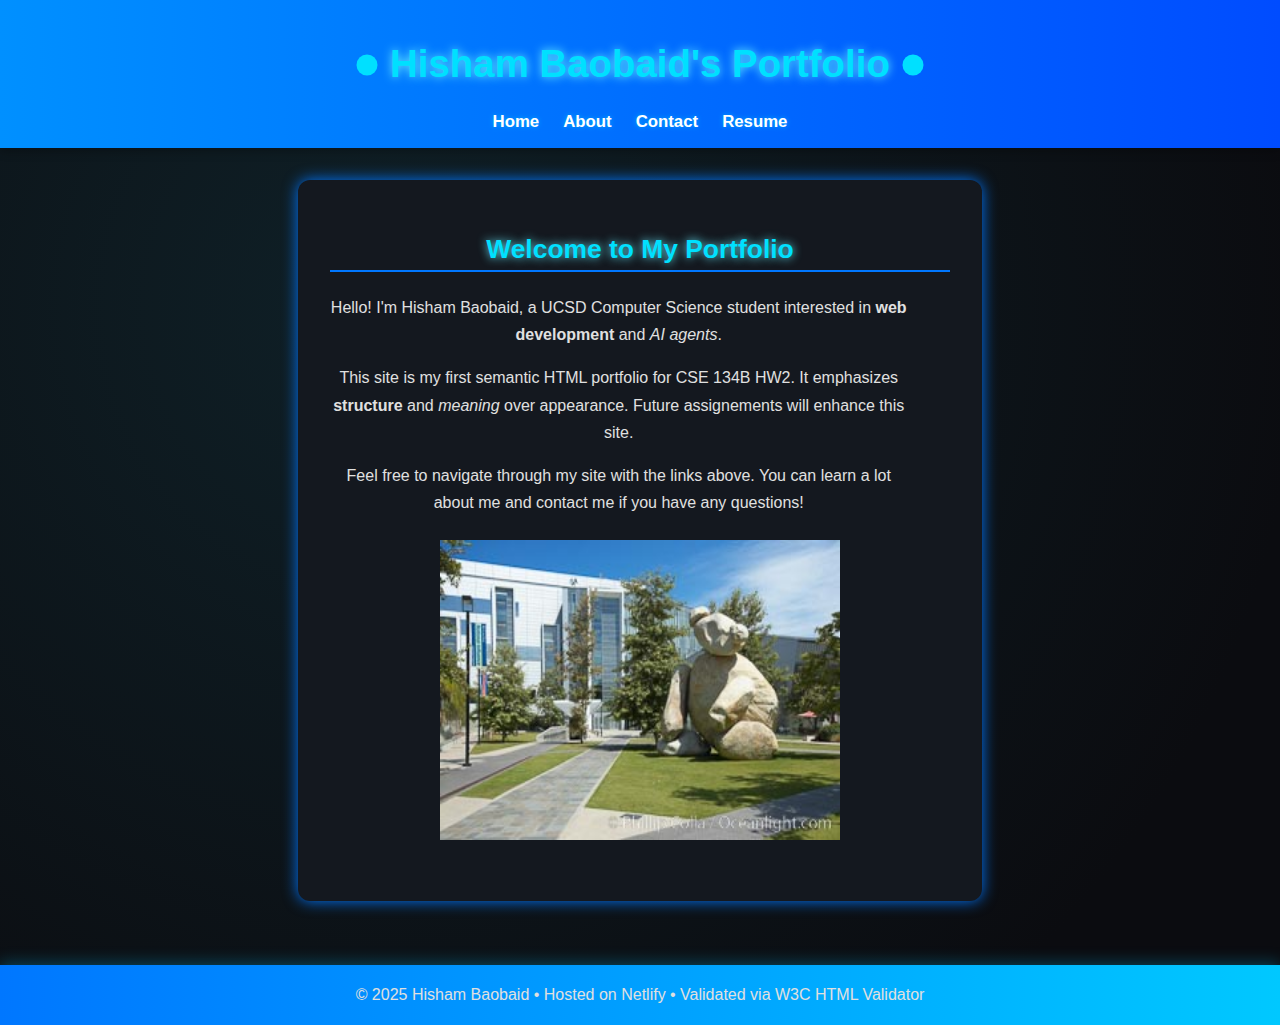
<file: src/index.html>
<!DOCTYPE html>
<html lang="en">
<head>
    <meta charset="UTF-8">
    <meta name="viewport" content="width=device-width, initial-scale=1.0">
    <title>Hisham Baobaid's Portfolio</title>
    <link rel="icon" type="image/png" href="/images/cse_icon.png">

    <script>
        class MyHelloWorld extends HTMLElement {
            constructor() {
                super();
                console.log("Hello world! (from <my-hello-world>)");
            }
        }

        customElements.define("my-hello-world", MyHelloWorld);
    </script>
    <link rel="stylesheet" href="../css/style.css">
    <style>
        header, nav, main, section, article, footer {
            /* border: 1px solid #ccc; */
            text-align: center;
        }
        /* my-custom-title {
            display: block;
            text-align: center;
            padding: 20px;
            border: 2px solid #ccc;
            border-radius: 8px;
            background-color: rgb(127, 197, 255);
            fill: aliceblue;
            max-width: 100%;
        } */
    </style>

</head>
<body>
    <header>
        <my-custom-title>
            <h1>
                <svg viewBox="0 0 32 32" width="24" height="24" aria-hidden="true" role="img">
                    <circle cx="16" cy="16" r="14"></circle>
                </svg>
                    Hisham Baobaid's Portfolio
                <svg viewBox="0 0 32 32" width="24" height="24" aria-hidden="true" role="img">
                    <circle cx="16" cy="16" r="14"></circle>
                </svg>
            </h1>
        </my-custom-title>

        <nav aria-label="Primary">
            <ul>
                <li><a href="index.html" aria-current="page">Home</a></li>
                <li><a href="about.html">About</a></li>
                <li><a href="contact.html">Contact</a></li>
                <li><a href="resume.html">Resume</a></li>
            </ul>
        </nav>
    </header>

    <main>
        <article>
            <h2>Welcome to My Portfolio</h2>
            <p>
                Hello! I'm Hisham Baobaid, a UCSD Computer Science student interested in <b>web development</b> and <i>AI agents</i>.
            </p>
            <p>
                This site is my first semantic HTML portfolio for CSE 134B HW2. It emphasizes
                <strong>structure</strong> and <em>meaning</em> over appearance. Future assignements will enhance this site.
            </p>
            <p>
                Feel free to navigate through my site with the links above. You can learn a lot about me and contact me if you have any questions!
            </p>
            <picture>
                <source srcset="/images/ucsd_bear.jpg" media="(min-width: 800px)" type="image/jpeg">
                <img src="/images/ucsd_bear.jpg" alt="The UC San Diego bear statue on campus" width="400" height="300">
            </picture>
        </article>

        <my-hello-world></my-hello-world>

    </main>
    <noscript>
        <p><strong>Note:</strong> This site works best with JavaScript enabled. Some features may not display correctly.</p>
    </noscript>
    <footer>
    <p>© 2025 Hisham Baobaid • Hosted on Netlify • Validated via W3C HTML Validator</p>
  </footer>
</body>
</html>
</file>
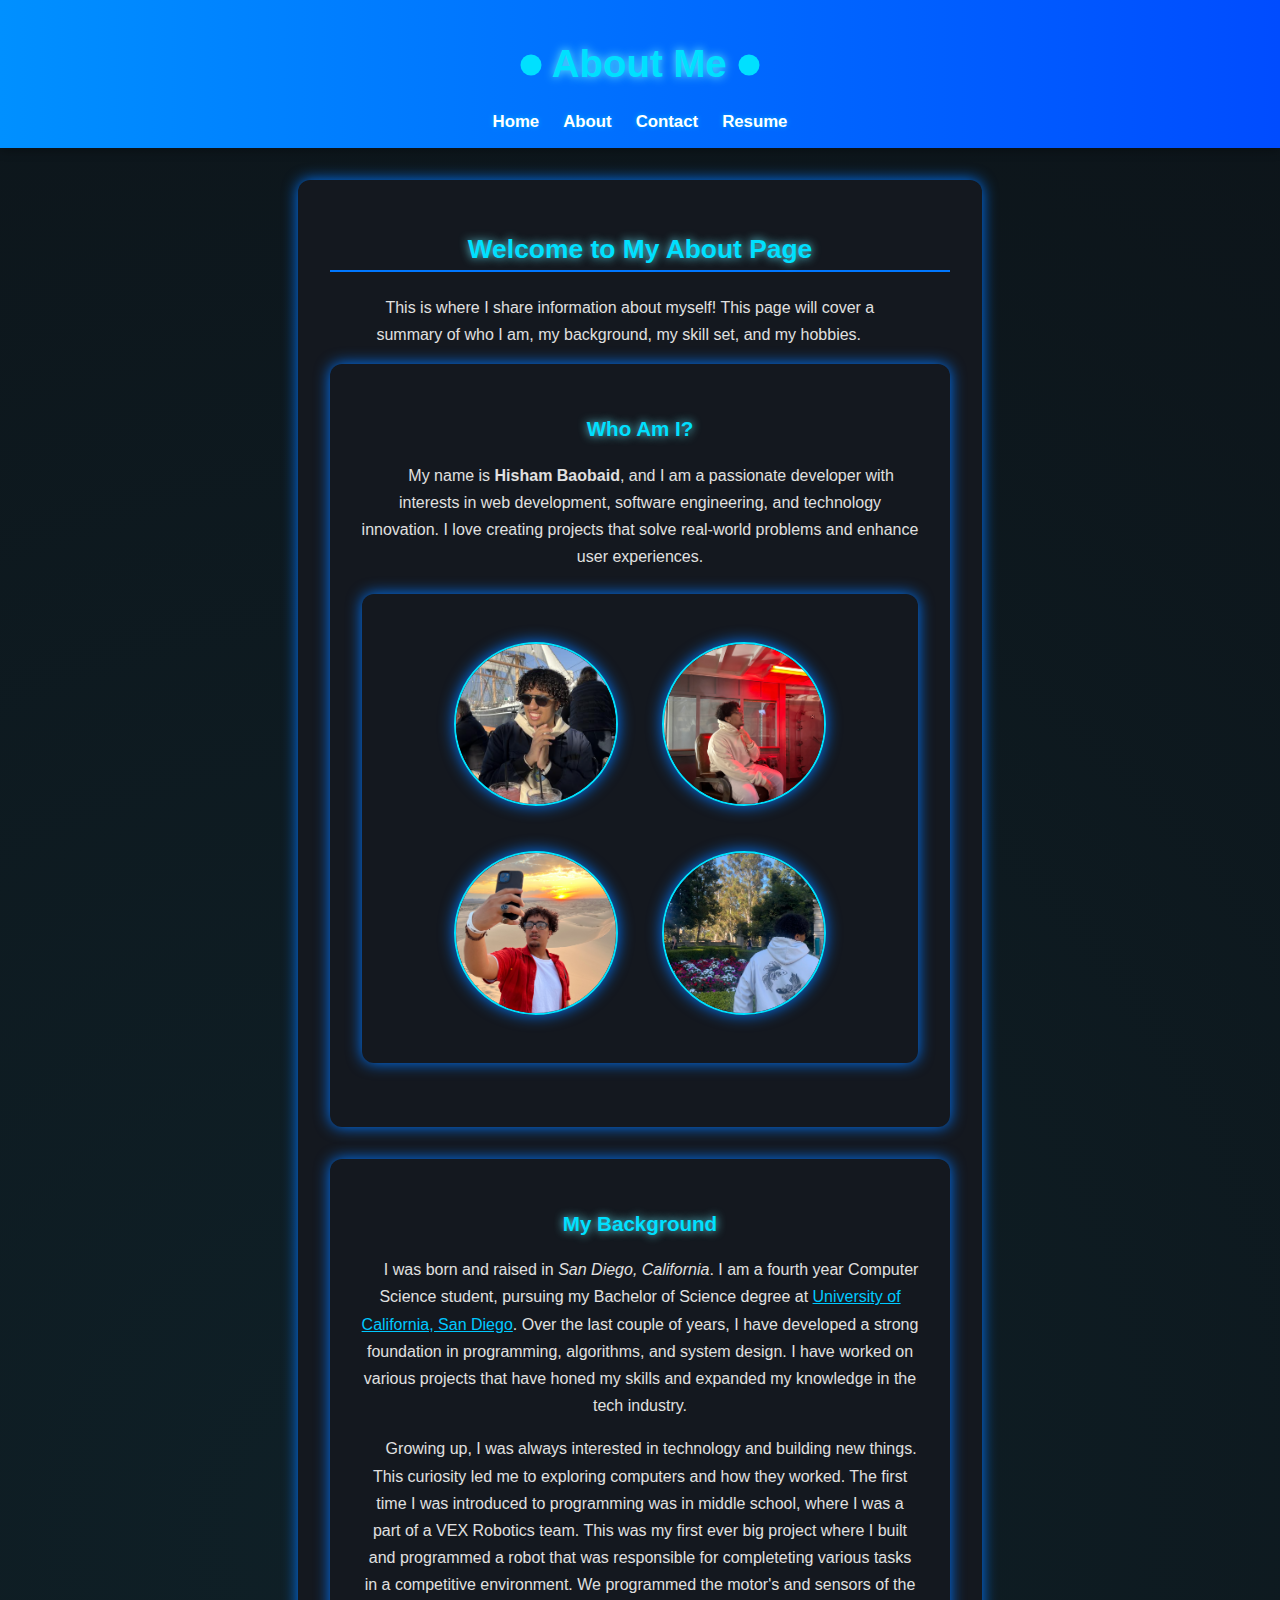
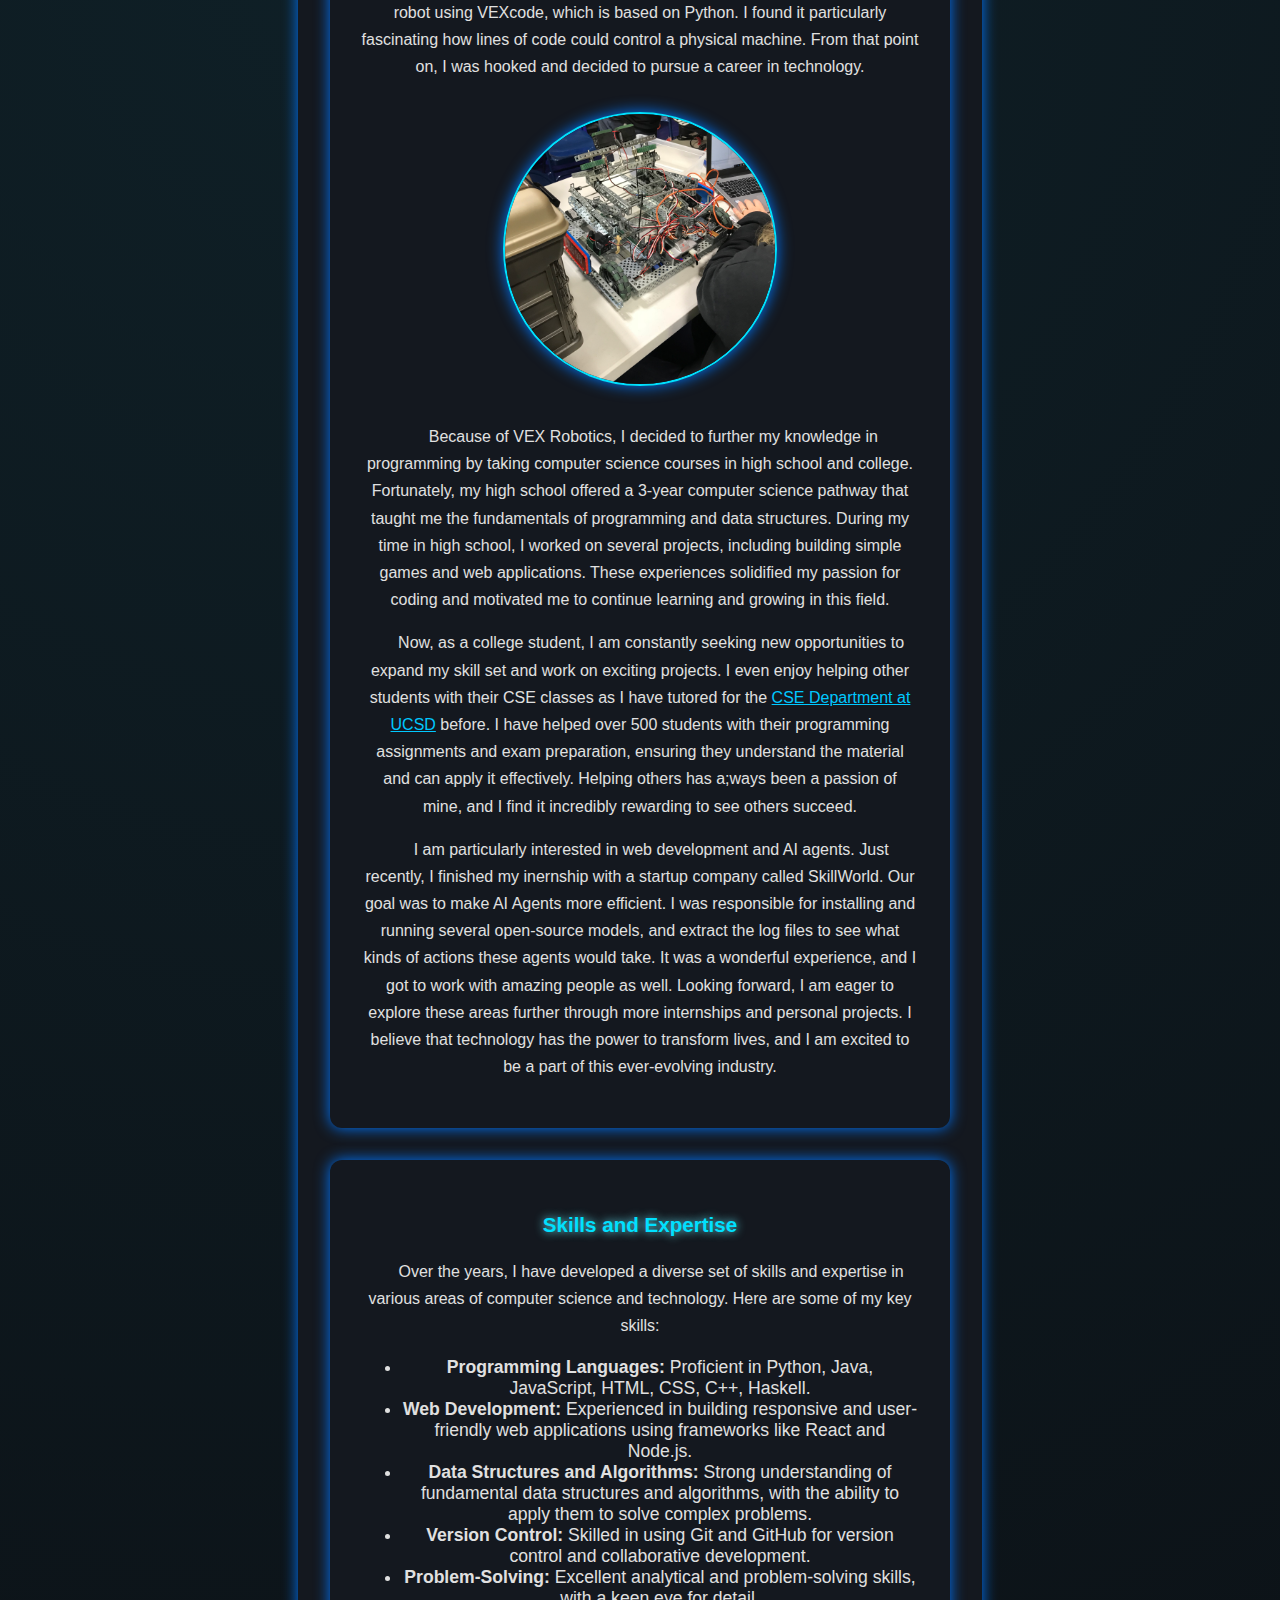
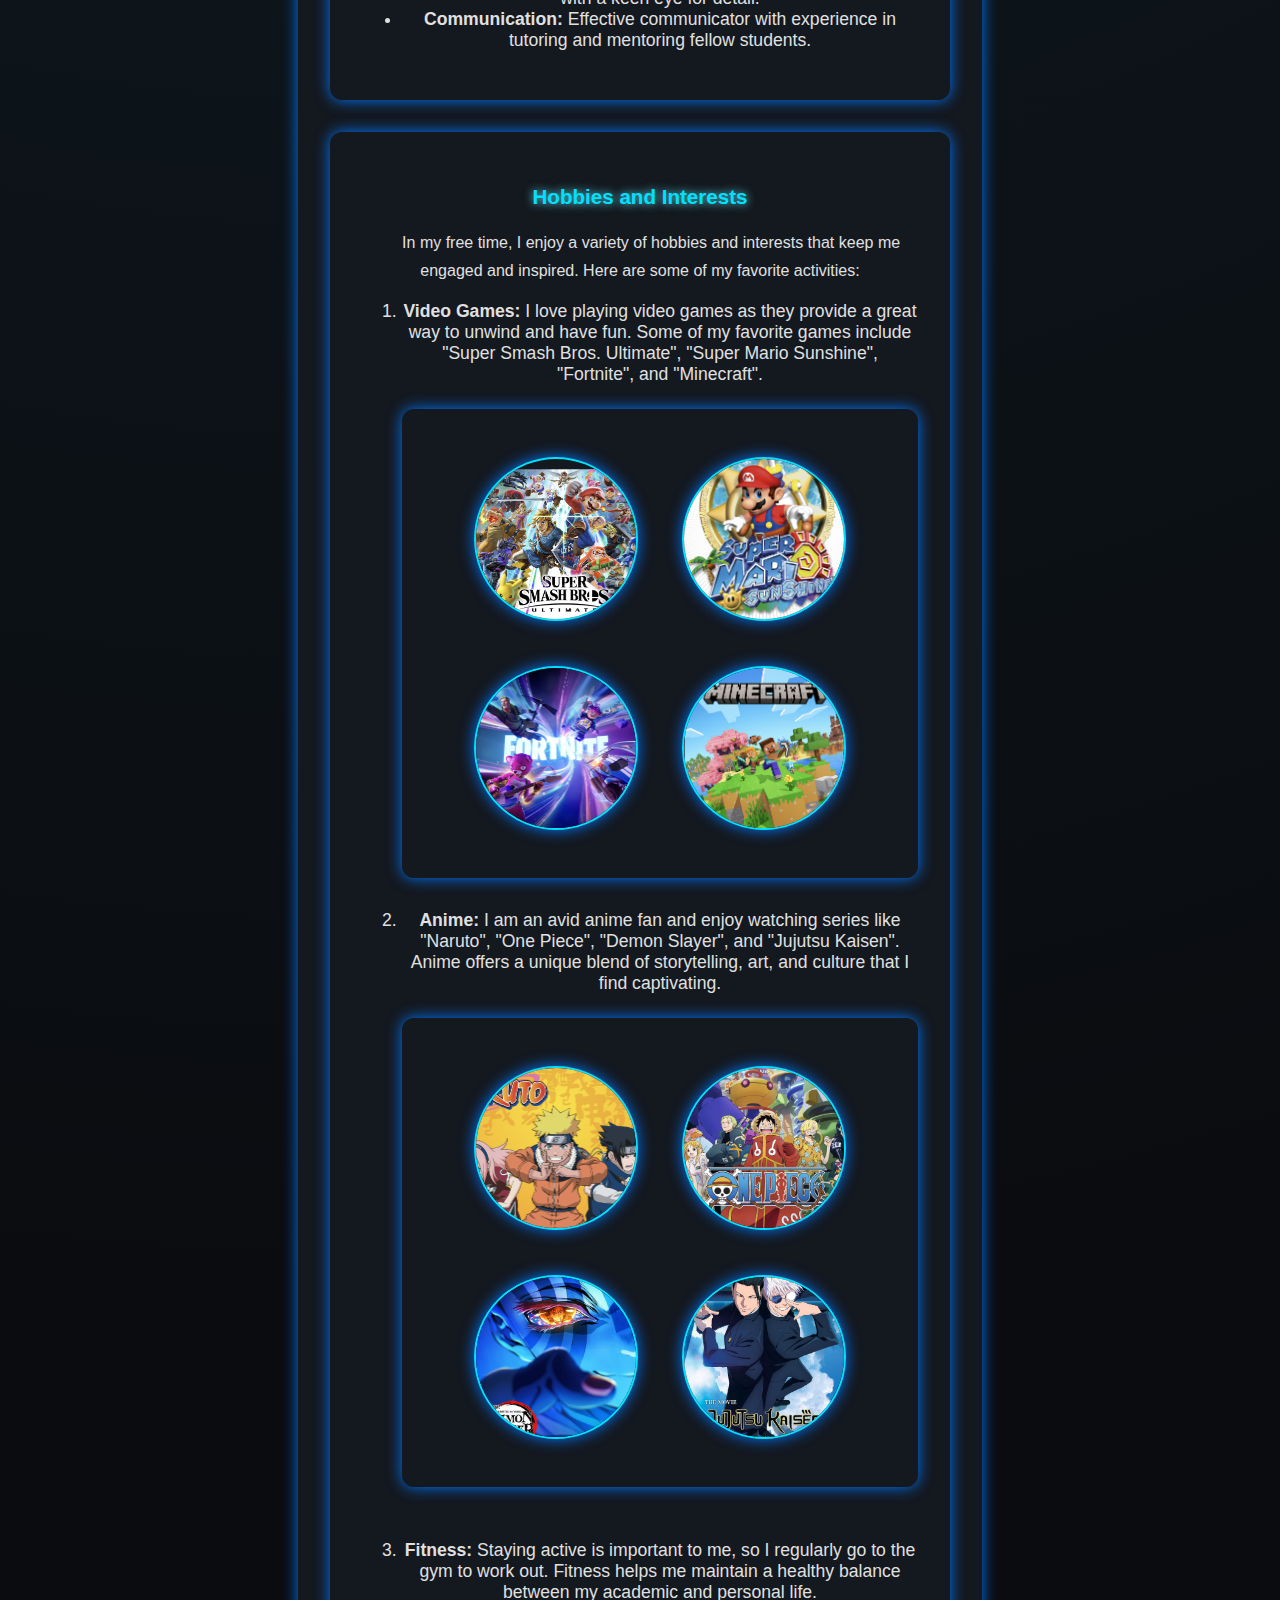
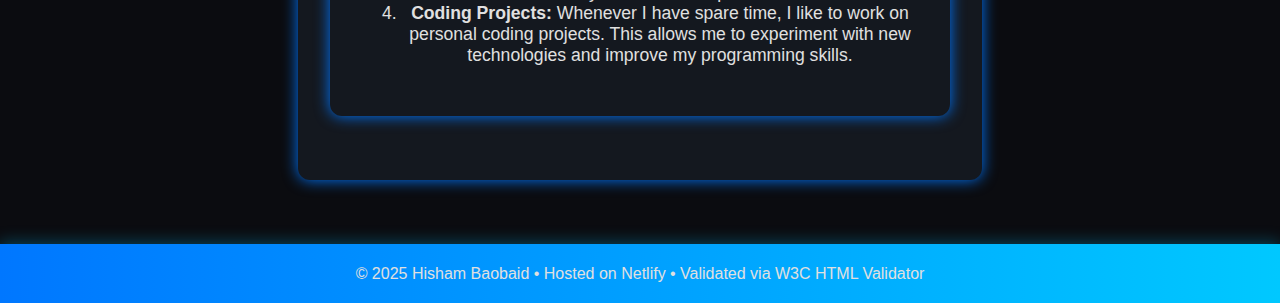
<file: src/about.html>
<!DOCTYPE html>
<html lang="en">
<head>
    <meta charset="UTF-8">
    <meta name="viewport" content="width=device-width, initial-scale=1.0">
    <title>About</title>
    <link rel="icon" type="image/png" href="/images/cse_icon.png">
    <script>
        class MyHelloWorld extends HTMLElement {
            constructor() {
                super();
                console.log("Hello world! (from <my-hello-world>)");
            }
        }

        customElements.define("my-hello-world", MyHelloWorld);
    </script>
    <link rel="stylesheet" href="../css/style.css">
    <style>
        header, nav, main, section, article, footer {
            /* border: 1px solid #dc3030; */
            text-align: center;
        } 
        /* my-custom-title {
            display: block;
            text-align: center;
            padding: 20px;
            border: 2px solid #ccc;
            border-radius: 8px;
            background-color: rgb(127, 197, 255);
            fill: aliceblue;
            max-width: 100%;
        } */
    </style>

</head>
<body>
    <header>
        <my-custom-title>
            <h1>
                <svg viewBox="0 0 32 32" width="24" height="24" aria-hidden="true" role="img">
                    <circle cx="16" cy="16" r="14"></circle>
                </svg>
                    About Me
                <svg viewBox="0 0 32 32" width="24" height="24" aria-hidden="true" role="img">
                    <circle cx="16" cy="16" r="14"></circle>
                </svg>
            </h1>
        </my-custom-title>

        <nav aria-label="Primary">
            <ul>
                <li><a href="index.html">Home</a></li>
                <li><a href="about.html" aria-current="page">About</a></li>
                <li><a href="contact.html">Contact</a></li>
                <li><a href="resume.html">Resume</a></li>
            </ul>
        </nav>
    </header>
    <main>
        <article>
            <h2 id="intro">Welcome to My About Page</h2>
            <p>&nbsp;&nbsp;&nbsp;&nbsp;&nbsp;This is where I share information about myself! This page will cover a summary of who I am, my background, my skill set, and my hobbies. </p>
            <section id="who-am-i">
                <h3>Who Am I?</h3>
                <p>
                    &nbsp;&nbsp;&nbsp;&nbsp;&nbsp;My name is <strong>Hisham Baobaid</strong>, and I am a passionate developer with interests in web development, software engineering, and technology innovation. 
                    I love creating projects that solve real-world problems and enhance user experiences. <br>
                </p>
                <section class="photos">
                    <img src="/images/me/birthday_photo.png" alt="Picture of Hisham Baobaid on his birthday" width="300">
                    <img src="/images/me/photoOfME.jpeg" alt="Picture of Hisham Baobaid" width="225">
                    <img src="/images/me/photoOfMe_desert.jpeg" alt="Picture of Hisham Baobaid in the desert" width="225">
                    <img src="/images/me/photoOfMe_balboa.jpeg" alt="Picture of Hisham Baobaid at Balboa Park" width="225">
                </section>
            </section>
            <section id="background">
                <h3>My Background</h3>
                    <p>
                        &nbsp;&nbsp;&nbsp;&nbsp;&nbsp;I was born and raised in <em>San Diego, California</em>. I am a fourth year Computer Science student, pursuing my Bachelor of Science degree at <a href="https://ucsd.edu/">University of California, San Diego</a>. 
                        Over the last couple of years, I have developed a strong foundation in programming, algorithms, and system design. I have worked on various projects that have honed my skills and expanded my knowledge in the tech industry.
                    </p>
                    <p>
                        &nbsp;&nbsp;&nbsp;&nbsp;&nbsp;Growing up, I was always interested in technology and building new things. This curiosity led me to exploring computers and how they worked. 
                        The first time I was introduced to programming was in middle school, where I was a part of a VEX Robotics team. This was my first ever big project where I built and programmed a robot that was responsible for completeting various tasks in a competitive environment.
                        We programmed the motor's and sensors of the robot using VEXcode, which is based on Python. I found it particularly fascinating how lines of code could control a physical machine.
                        From that point on, I was hooked and decided to pursue a career in technology.
                    </p>
                    <img class="robotImage" src="/images/robotics.jpg" alt="Image of Robot">
                    <p>
                        &nbsp;&nbsp;&nbsp;&nbsp;&nbsp; Because of VEX Robotics, I decided to further my knowledge in programming by taking computer science courses in high school and college. 
                        Fortunately, my high school offered a 3-year computer science pathway that taught me the fundamentals of programming and data structures. During my time in high school, I worked on several projects, including building simple games and web applications.
                        These experiences solidified my passion for coding and motivated me to continue learning and growing in this field.
                    </p>
                    <p>
                        &nbsp;&nbsp;&nbsp;&nbsp;&nbsp;Now, as a college student, I am constantly seeking new opportunities to expand my skill set and work on exciting projects. I even enjoy helping other students with their CSE classes as I have tutored for the <a href="https://cse.ucsd.edu/">CSE Department at UCSD</a> before. 
                        I have helped over 500 students with their programming assignments and exam preparation, ensuring they understand the material and can apply it effectively. Helping others has a;ways been a passion of mine, and I find it incredibly rewarding to see others succeed.
                    </p>
                    <p>
                        &nbsp;&nbsp;&nbsp;&nbsp;&nbsp;I am particularly interested in <span class="highlight">web development</span> and <span class="highlight">AI agents.</span> Just recently, I finished my inernship with a startup company called SkillWorld. Our goal was to make AI Agents more efficient. I was responsible for installing and running several open-source models, and extract the log files to see what kinds of actions these agents would take.
                        It was a wonderful experience, and I got to work with amazing people as well. Looking forward, I am eager to explore these areas further through more internships and personal projects. 
                        I believe that technology has the power to transform lives, and I am excited to be a part of this ever-evolving industry.
                    </p>
            </section>
            <section id="skills-and-expertise">
                <h3>Skills and Expertise</h3>
                <p>
                    &nbsp;&nbsp;&nbsp;&nbsp;&nbsp;Over the years, I have developed a diverse set of skills and expertise in various areas of computer science and technology. Here are some of my key skills:
                </p>
                <ul>
                    <li><strong>Programming Languages:</strong> Proficient in Python, Java, JavaScript, HTML, CSS, C++, Haskell.</li>
                    <li><strong>Web Development:</strong> Experienced in building responsive and user-friendly web applications using frameworks like React and Node.js.</li>
                    <li><strong>Data Structures and Algorithms:</strong> Strong understanding of fundamental data structures and algorithms, with the ability to apply them to solve complex problems.</li>
                    <li><strong>Version Control:</strong> Skilled in using Git and GitHub for version control and collaborative development.</li>
                    <li><strong>Problem-Solving:</strong> Excellent analytical and problem-solving skills, with a keen eye for detail.</li>
                    <li><strong>Communication:</strong> Effective communicator with experience in tutoring and mentoring fellow students.</li>
                </ul>
            </section>
            <section id="hobbies-and-interests">
                <h3>Hobbies and Interests</h3>
                <p>
                    &nbsp;&nbsp;&nbsp;&nbsp;&nbsp;In my free time, I enjoy a variety of hobbies and interests that keep me engaged and inspired. Here are some of my favorite activities:
                </p>
                <ol>
                    <li>
                        <strong>Video Games:</strong> I love playing video games as they provide a great way to unwind and have fun. Some of my favorite games include "Super Smash Bros. Ultimate", "Super Mario Sunshine", "Fortnite", and "Minecraft".
                        <section class="photos">
                            <img src="/images/video_games/super_smash_bros.png" alt="Super Smash Bros. Ultimate" width="330">
                            <img src="/images/video_games/super_mario_sunshine.png" alt="Super Mario Sunshine" width="200">
                            <img src="/images/video_games/fortnite.png" alt="Fortnite" width="200">
                            <img src="/images/video_games/minecraft.png" alt="Minecraft" width="200">
                        </section>
                    </li>
                
                    <li>
                        <strong>Anime:</strong> I am an avid anime fan and enjoy watching series like "Naruto", "One Piece", "Demon Slayer", and "Jujutsu Kaisen". Anime offers a unique blend of storytelling, art, and culture that I find captivating.
                        <section class="photos">
                            <img src="/images/anime/naruto.png" alt="Naruto" width="300">
                            <img src="/images/anime/one_piece.png" alt="One Piece" width="400">
                            <img src="/images/anime/demon_slayer.jpg" alt="Demon Slayer" width="170">
                            <img src="/images/anime/jujutsu_kaisen.jpg" alt="Jujutsu Kaisen" width="150">
                        </section>
                        <br>
                    </li>
                    <li>
                        <strong>Fitness:</strong> Staying active is important to me, so I regularly go to the gym to work out. Fitness helps me maintain a healthy balance between my academic and personal life.
                        <br>
                    </li>
                
                    <li>
                        <strong>Coding Projects:</strong> Whenever I have spare time, I like to work on personal coding projects. This allows me to experiment with new technologies and improve my programming skills.
                        <br>
                    </li>
                </ol>
            </section>
        </article>

        <my-hello-world></my-hello-world>

    </main>
    <noscript>
        <p><strong>Note:</strong> This site works best with JavaScript enabled. Some features may not display correctly.</p>
    </noscript>
    <footer>
        <p>© 2025 Hisham Baobaid • Hosted on Netlify • Validated via W3C HTML Validator</p>
    </footer>
</body>
</html>
</file>
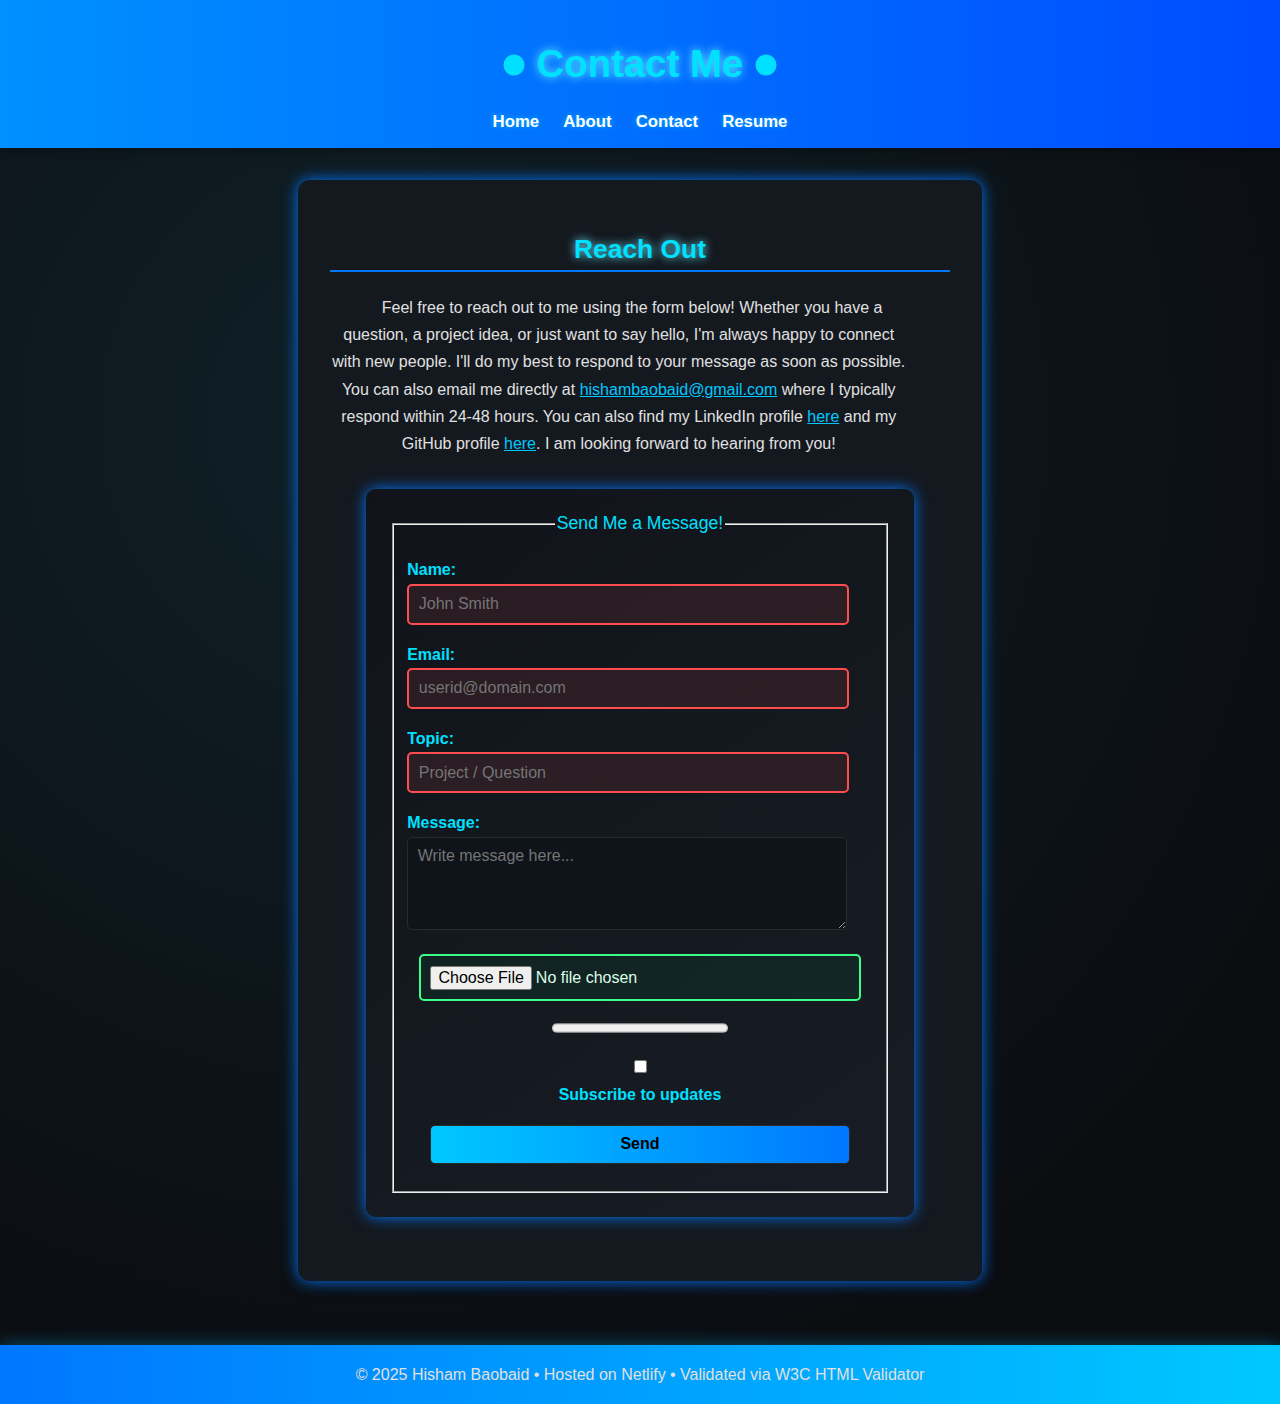
<file: src/contact.html>
<!DOCTYPE html>
<html lang="en">
<head>
    <meta charset="UTF-8">
    <meta name="viewport" content="width=device-width, initial-scale=1.0">
    <title>Contact</title>
    <link rel="icon" type="image/png" href="/images/cse_icon.png">
    <script>
        class MyHelloWorld extends HTMLElement {
            constructor() {
                super();
                console.log("Hello world! (from <my-hello-world>)");
            }
        }

        customElements.define("my-hello-world", MyHelloWorld);
    </script>
    <link rel="stylesheet" href="../css/style.css">
    <style>
        header, nav, main, section, article, footer {
            /* border: 1px solid #ccc; */
            text-align: center;
        }
        /* my-custom-title {
                display: block;
                text-align: center;
                padding: 20px;
                border: 2px solid #ccc;
                border-radius: 8px;
                background-color: rgb(127, 197, 255);
                fill: aliceblue;
                max-width: 100%;
        } */
    
    </style>

</head>
<body>
    <header>
        <my-custom-title>
            <h1>
                <svg viewBox="0 0 32 32" width="24" height="24" aria-hidden="true" role="img">
                    <circle cx="16" cy="16" r="14"></circle>
                </svg>
                Contact Me
                <svg viewBox="0 0 32 32" width="24" height="24" aria-hidden="true" role="img">
                    <circle cx="16" cy="16" r="14"></circle>
                </svg>
            </h1>
        </my-custom-title>

        <nav aria-label="Primary">
            <ul>
                <li><a href="index.html">Home</a></li>
                <li><a href="about.html">About</a></li>
                <li><a href="contact.html" aria-current="page">Contact</a></li>
                <li><a href="resume.html">Resume</a></li>
            </ul>
        </nav>
    </header>
    <main>
        <section id="reach-out">
            <h2>Reach Out</h2>

            <p>
                &nbsp;&nbsp;&nbsp;&nbsp;&nbsp; Feel free to reach out to me using the form below! Whether you have a question, a project idea, or just want to say hello, I'm always happy to connect with new people. 
                I'll do my best to respond to your message as soon as possible. You can also email me directly at <a href="mailto:hishambaobaid@gmail.com">hishambaobaid@gmail.com</a> where I typically respond within 24-48 hours. 
                You can also find my LinkedIn profile <a href="https://www.linkedin.com/in/hisham-baobaid">here</a> and my GitHub profile <a href="https://github.com/hbaobaid00">here</a>. I am looking forward to hearing from you!
            </p>

            <form action="#" method="get">
                <fieldset>
                    <legend>Send Me a Message!</legend>

                    <p>
                        <label for="name">Name:</label><br>
                        <input id="name" name="name" type="text" placeholder="John Smith" required>
                    </p>

                    <p>
                        <label for="email">Email:</label><br>
                        <input id="email" name="email" type="email" placeholder="userid@domain.com" required>
                    </p>

                    <p>
                        <label for="topic">Topic:</label><br>
                        <input id="topic" name="topic" type="text" placeholder="Project / Question" required>
                    </p>

                    <p>
                        <label for="msg">Message:</label><br>
                        <textarea id="msg" name="message" rows="4" cols="30" placeholder="Write message here..."></textarea>
                    </p>
                    <div class="FormCenter">
                        <p>
                            <label><input type="file"></label>
                        </p>

                        <progress value="0" max="4">0%</progress>

                        <p>
                            <label><input type="checkbox" name="subscribe" value="yes"> Subscribe to updates</label>
                        </p>

                        <p>
                            <button type="submit">Send</button>
                        </p>
                    </div>
                </fieldset>
            </form>
        </section>

        <my-hello-world></my-hello-world>

    </main>
    <noscript>
        <p><strong>Note:</strong> This site works best with JavaScript enabled. Some features may not display correctly.</p>
    </noscript>
    <footer>
        <p>© 2025 Hisham Baobaid • Hosted on Netlify • Validated via W3C HTML Validator</p>
    </footer>
</body>
</html>
</file>
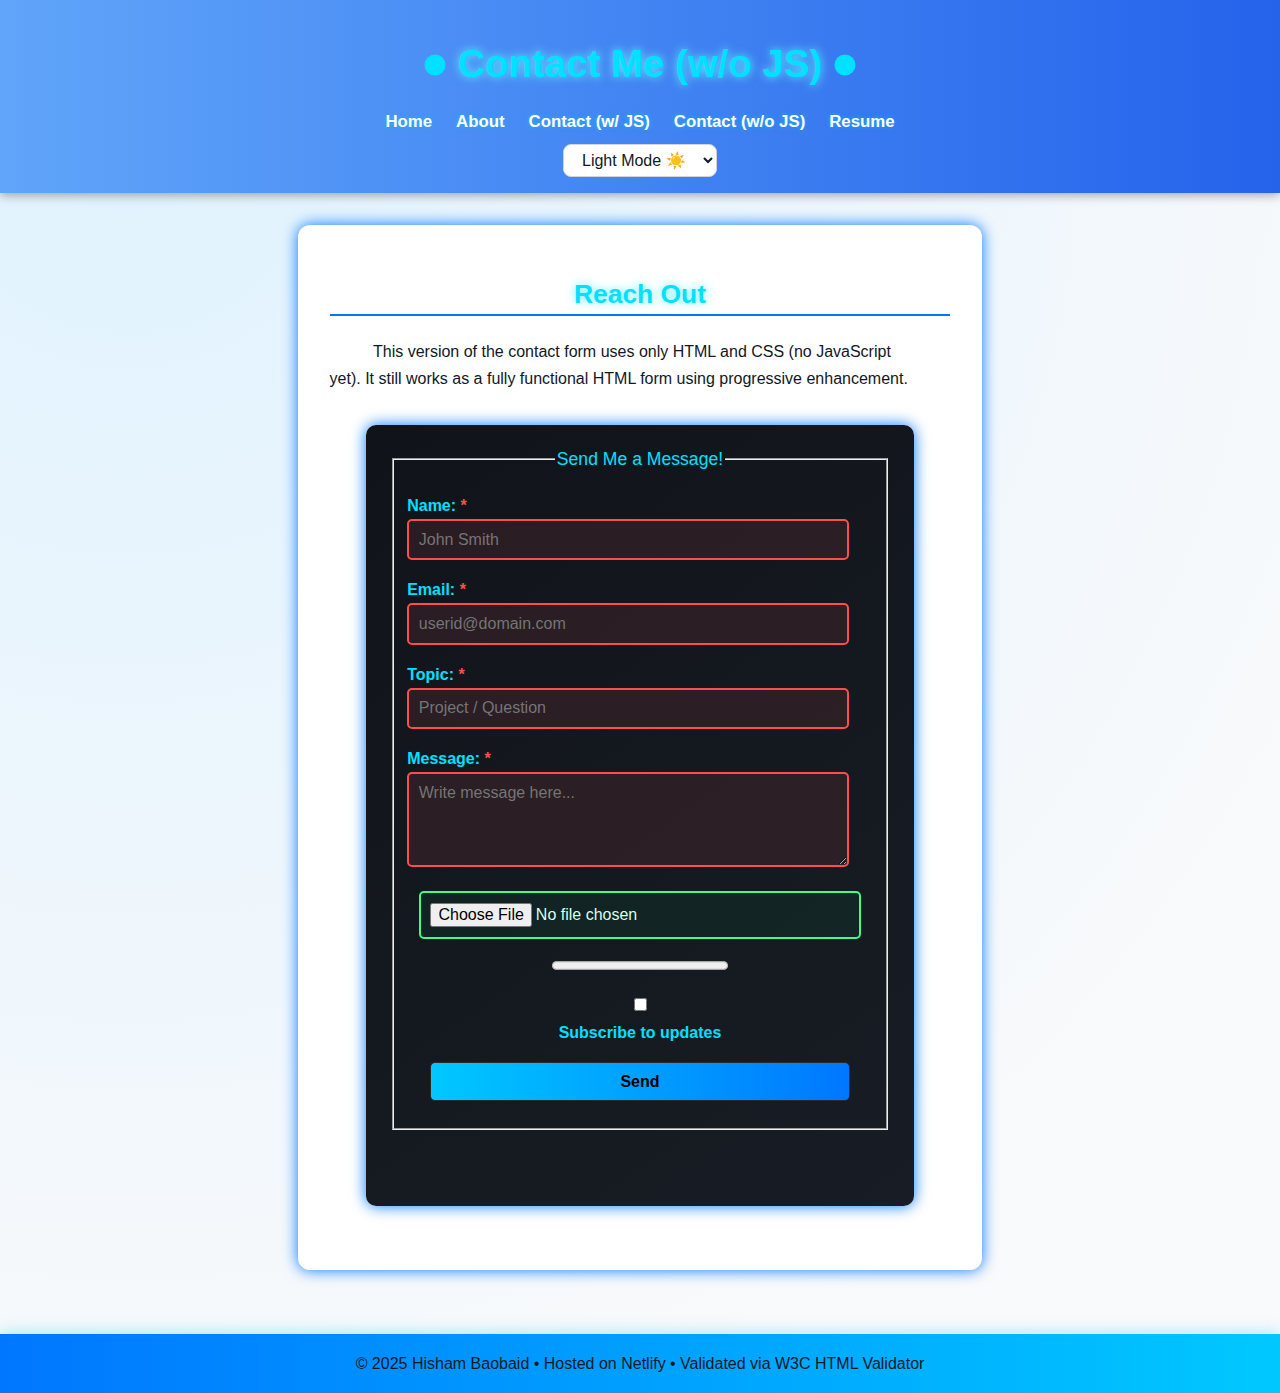
<file: src/form-no-js.html>
<!DOCTYPE html>
<html lang="en">
<head>
    <meta charset="UTF-8">
    <meta name="viewport" content="width=device-width, initial-scale=1.0">
    <title>Contact (No JS)</title>
    <link rel="icon" type="image/png" href="/images/cse_icon.png">
    <script src="../js/site.js" defer></script>
    <link rel="stylesheet" href="../css/style.css">

    <style>
        header, nav, main, section, article, footer {
            text-align: center;
        }
    </style>
</head>

<body>
    <header>
        <my-custom-title>
            <h1>
                <svg viewBox="0 0 32 32" width="24" height="24" aria-hidden="true">
                    <circle cx="16" cy="16" r="14"></circle>
                </svg>
                Contact Me (w/o JS)
                <svg viewBox="0 0 32 32" width="24" height="24" aria-hidden="true">
                    <circle cx="16" cy="16" r="14"></circle>
                </svg>
            </h1>
        </my-custom-title>

        <nav aria-label="Primary">
            <ul>
                <li><a href="index.html">Home</a></li>
                <li><a href="about.html">About</a></li>
                <li><a href="form-with-js.html">Contact (w/ JS)</a></li>
                <li><a href="form-no-js.html" aria-current="page">Contact (w/o JS)</a></li>
                <li><a href="resume.html">Resume</a></li>
            </ul>
        </nav>
        <select id="theme-select" class="theme-select" hidden>
            <option value="dark">Dark Mode 🌙</option>
            <option value="light">Light Mode ☀️</option>
            <option value="halloween">Halloween 🎃</option>
            <option value="christmas">Christmas 🎄</option>
        </select>
        <noscript>
            <p class="noscript-note">
            Theme switching & smooth transitions require JavaScript.
            </p>
        </noscript> 
    </header>

    <main>
        <section id="reach-out-nojs">
            <h2>Reach Out</h2>

            <p>
                &nbsp;&nbsp;&nbsp;&nbsp;&nbsp; 
                This version of the contact form uses only HTML and CSS (no JavaScript yet).  
                It still works as a fully functional HTML form using progressive enhancement.
            </p>

            <form action="https://httpbin.org/post" method="post">
                <fieldset>
                    <legend>Send Me a Message!</legend>

                    <input type="hidden" name="possible_bot" value="true">

                    <p>
                        <label for="name">Name:<span style="color:#ff4d4d">&nbsp;*</span></label><br>
                        <input id="name" name="name" type="text" placeholder="John Smith" required minlength="2" maxlength="40" pattern="[A-Za-z '-.]{2,40}">
                    </p>

                    <p>
                        <label for="email">Email:<span style="color:#ff4d4d">&nbsp;*</span></label><br>
                        <input id="email" name="email" type="email" placeholder="userid@domain.com" required pattern="[a-zA-Z0-9._%+\-]+@[a-zA-Z0-9.-]+\.[A-Za-z]">
                    </p>

                    <p>
                        <label for="topic">Topic:<span style="color:#ff4d4d">&nbsp;*</span></label><br>
                        <input id="topic" name="topic" type="text" placeholder="Project / Question" required minlength="2" maxlength="60" pattern="^[A-Za-z0-9 .,!?'\-]{2,60}$">
                    </p>

                    <p>
                        <label for="msg">Message:<span style="color:#ff4d4d">&nbsp;*</span></label><br>
                        <textarea id="msg" name="comments" rows="4" cols="30" placeholder="Write message here..." required minlength="5" maxlength="500"></textarea>
                    </p>

                    <div class="FormCenter">
                        <p>
                            <label><input type="file" name="attachment"></label>
                        </p>

                        <progress value="0" max="4">0%</progress>

                        <p>
                            <label>
                                <input type="checkbox" name="subscribe" value="yes">
                                Subscribe to updates
                            </label>
                        </p>

                        <p>
                            <button type="submit">Send</button>
                        </p>
                    </div>
                </fieldset>

                <output id="error-output" class="error-output" aria-live="polite"></output>
                <output id="info-output" class="info-output" aria-live="polite"></output>
            </form>
        </section>

        <my-hello-world></my-hello-world>
    </main>

    <noscript>
        <p><strong>Note:</strong> This page works without JavaScript, but the enhanced version will appear on <code>form-with-js.html</code>.</p>
    </noscript>

    <footer>
        <p>© 2025 Hisham Baobaid • Hosted on Netlify • Validated via W3C HTML Validator</p>
    </footer>
</body>
</html>
</file>
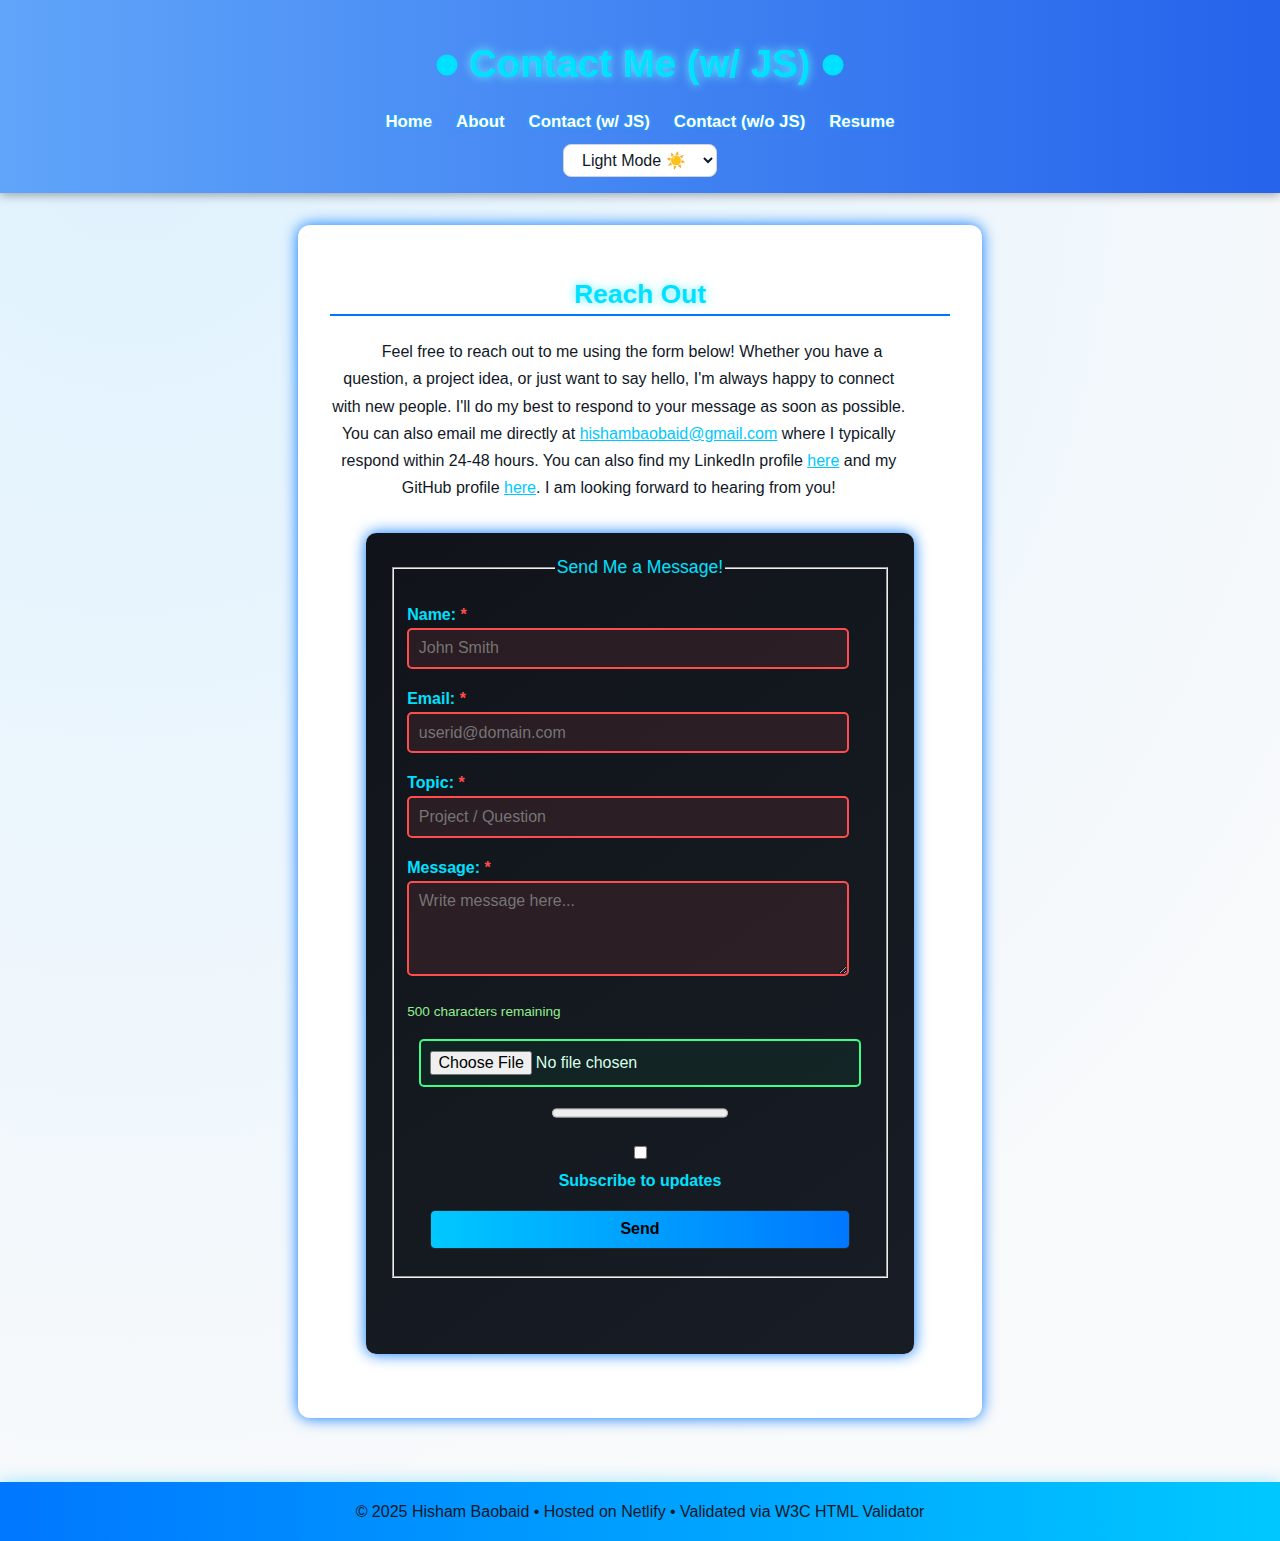
<file: src/form-with-js.html>
<!DOCTYPE html>
<html lang="en">
<head>
    <meta charset="UTF-8">
    <meta name="viewport" content="width=device-width, initial-scale=1.0">
    <title>Contact (w/ JS)</title>
    <link rel="icon" type="image/png" href="/images/cse_icon.png">

    <link rel="stylesheet" href="../css/style.css">
    <script src="../js/site.js" defer></script>
    <style>
        header, nav, main, section, article, footer {
            text-align: center;
        }
    </style>
</head>

<body>
    <header>
        <my-custom-title>
            <h1>
                <svg viewBox="0 0 32 32" width="24" height="24" aria-hidden="true">
                    <circle cx="16" cy="16" r="14"></circle>
                </svg>
                Contact Me (w/ JS)
                <svg viewBox="0 0 32 32" width="24" height="24" aria-hidden="true">
                    <circle cx="16" cy="16" r="14"></circle>
                </svg>
            </h1>
        </my-custom-title>

        <nav aria-label="Primary">
            <ul>
                <li><a href="index.html">Home</a></li>
                <li><a href="about.html">About</a></li>
                <li><a href="form-with-js.html" aria-current="page">Contact (w/ JS)</a></li>
                <li><a href="form-no-js.html">Contact (w/o JS)</a></li>
                <li><a href="resume.html">Resume</a></li>
            </ul>
        </nav>
        <select id="theme-select" class="theme-select" hidden>
            <option value="dark">Dark Mode 🌙</option>
            <option value="light">Light Mode ☀️</option>
            <option value="halloween">Halloween 🎃</option>
            <option value="christmas">Christmas 🎄</option>
        </select>
        <noscript>
            <p class="noscript-note">
            Theme switching & smooth transitions require JavaScript.
            </p>
        </noscript> 
    </header>

    <main>
        <section id="reach-out-nojs">
            <h2>Reach Out</h2>

            <p>
                &nbsp;&nbsp;&nbsp;&nbsp;&nbsp; Feel free to reach out to me using the form below! Whether you have a question, a project idea, or just want to say hello, I'm always happy to connect with new people. 
                I'll do my best to respond to your message as soon as possible. You can also email me directly at <a href="mailto:hishambaobaid@gmail.com">hishambaobaid@gmail.com</a> where I typically respond within 24-48 hours. 
                You can also find my LinkedIn profile <a href="https://www.linkedin.com/in/hisham-baobaid">here</a> and my GitHub profile <a href="https://github.com/hbaobaid00">here</a>. I am looking forward to hearing from you!
            </p>

            <form action="https://httpbin.org/post" method="post" novalidate>
                <fieldset>
                    <legend>Send Me a Message!</legend>
                    <input type="hidden" name="possible_bot" value="true">
                    <input type="hidden" name="form-errors" id="form-errors">
                    <p>
                        <label for="name">Name:<span style="color:#ff4d4d">&nbsp;*</span></label><br>
                        <input id="name" name="name" type="text" placeholder="John Smith" required minlength="2" maxlength="40" pattern="[A-Za-z '-.]{2,40}">
                    </p>

                    <p>
                        <label for="email">Email:<span style="color:#ff4d4d">&nbsp;*</span></label><br>
                        <input id="email" name="email" type="email" placeholder="userid@domain.com" required>
                    </p>

                    <p>
                        <label for="topic">Topic:<span style="color:#ff4d4d">&nbsp;*</span></label><br>
                        <input id="topic" name="topic" type="text" placeholder="Project / Question" required minlength="2" maxlength="60" pattern="^[A-Za-z0-9 .,!?'\-]{2,60}$">
                    </p>

                    <p>
                        <label for="msg">Message:<span style="color:#ff4d4d">&nbsp;*</span></label><br>
                        <textarea id="msg" name="comments" rows="4" cols="30" placeholder="Write message here..." required minlength="5" maxlength="500"></textarea>
                    </p>
                    <p id="message-counter" style="color:lightgreen; font-size:0.85rem;">
                        500 characters remaining
                    </p>

                    <div class="FormCenter">
                        <p>
                            <label><input type="file" name="attachment"></label>
                        </p>

                        <progress value="0" max="4">0%</progress>

                        <p>
                            <label>
                                <input type="checkbox" name="subscribe" value="yes">
                                Subscribe to updates
                            </label>
                        </p>

                        <p>
                            <button type="submit">Send</button>
                        </p>
                    </div>
                </fieldset>
                <output id="error-output" class="error-output" aria-live="polite"></output>
                <output id="info-output" class="info-output" aria-live="polite"></output>
            </form>
        </section>

        <my-hello-world></my-hello-world>
    </main>

    <noscript>
        <p><strong>Note:</strong> This page works without JavaScript, but the enhanced version will appear on <code>form-with-js.html</code>.</p>
    </noscript>

    <footer>
        <p>© 2025 Hisham Baobaid • Hosted on Netlify • Validated via W3C HTML Validator</p>
    </footer>
    <script src="../js/form.js"></script>
</body>
</html>
</file>
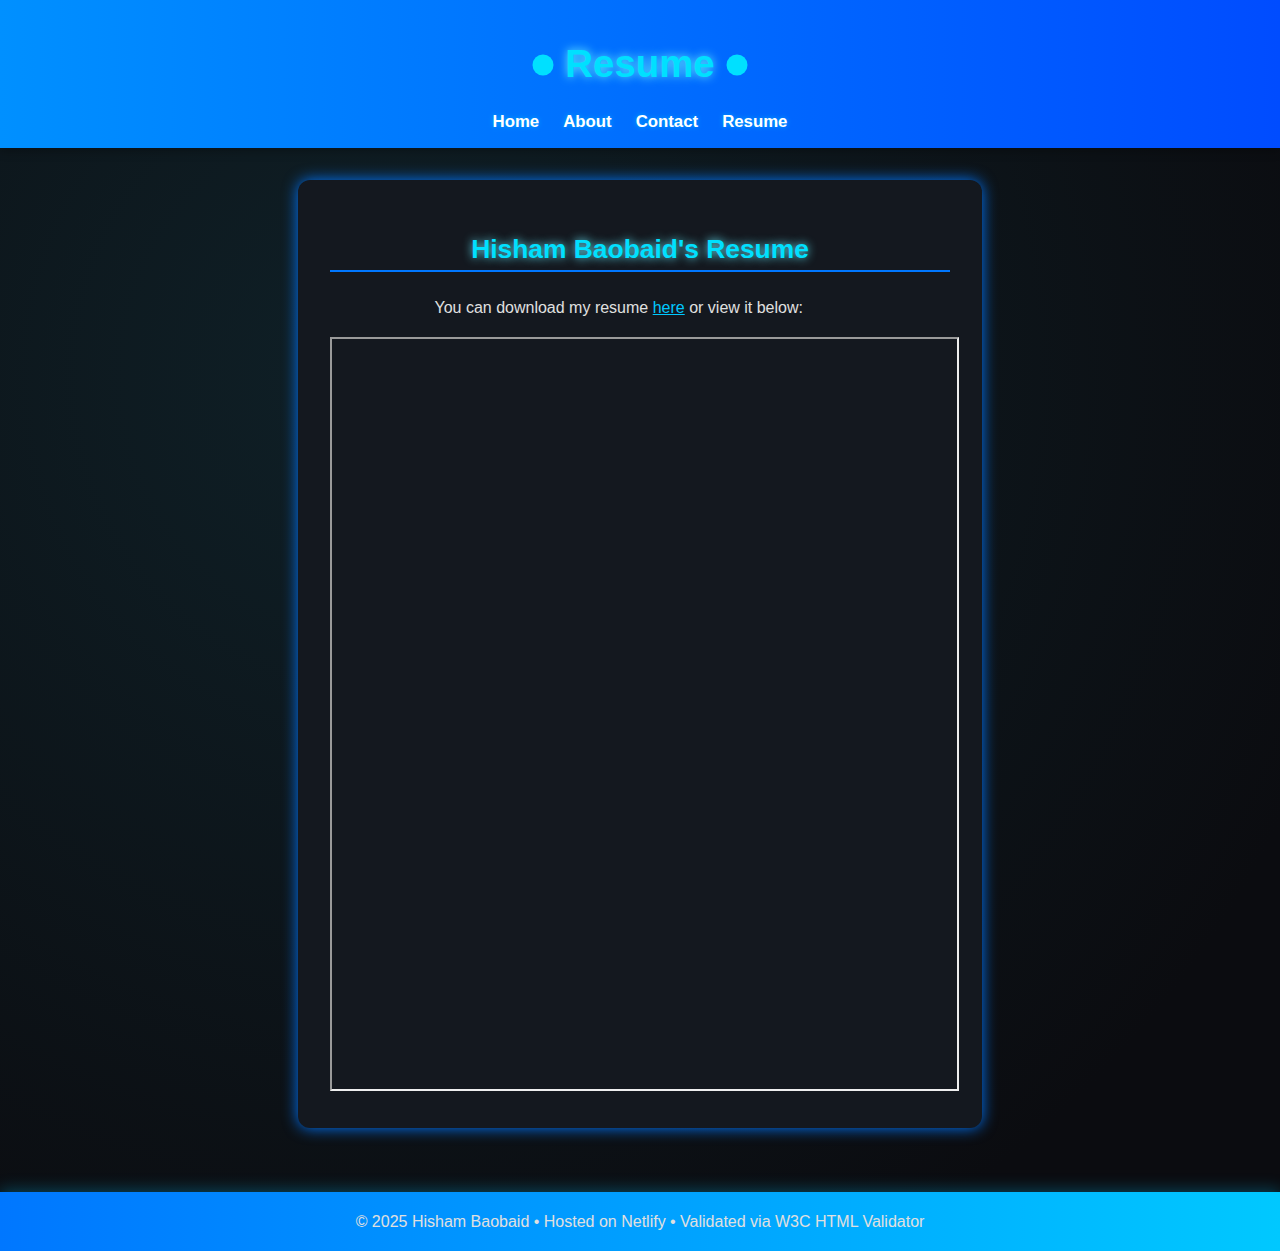
<file: src/resume.html>
<!DOCTYPE html>
<html lang="en">
<head>
    <meta charset="UTF-8">
    <meta name="viewport" content="width=device-width, initial-scale=1.0">
    <title>Resume</title>
    <link rel="icon" type="image/png" href="/images/cse_icon.png">
    <script>
        class MyHelloWorld extends HTMLElement {
            constructor() {
                super();
                console.log("Hello world! (from <my-hello-world>)");
            }
        }

        customElements.define("my-hello-world", MyHelloWorld);
    </script>
    <link rel="stylesheet" href="../css/style.css">
    <style>
        header, nav, main, section, article, footer {
            /* border: 1px solid #ccc; */
            text-align: center;
        } 
        /* my-custom-title {
            display: block;
            text-align: center;
            padding: 20px;
            border: 2px solid #ccc;
            border-radius: 8px;
            background-color: rgb(127, 197, 255);
            fill: aliceblue;
            max-width: 100%;
        } */
    </style>

</head>
<body>
    <header>
        <my-custom-title>
            <h1>
                <svg viewBox="0 0 32 32" width="24" height="24" aria-hidden="true" role="img">
                    <circle cx="16" cy="16" r="14"></circle>
                </svg>
                    Resume
                <svg viewBox="0 0 32 32" width="24" height="24" aria-hidden="true" role="img">
                    <circle cx="16" cy="16" r="14"></circle>
                </svg>
            </h1>
        </my-custom-title>

        <nav aria-label="Primary">
            <ul>
                <li><a href="index.html">Home</a></li>
                <li><a href="about.html">About</a></li>
                <li><a href="contact.html">Contact</a></li>
                <li><a href="resume.html" aria-current="page">Resume</a></li>
            </ul>
        </nav>
    </header>
    <main>
        <article>
            <h2>Hisham Baobaid's Resume</h2>
            <p>
                You can download my resume <a href="/documents/Hisham_Baobaid_Resume.pdf" download>here</a> or view it below:
            </p>
            <iframe class="resume" src="/documents/Hisham_Baobaid_Resume.pdf" width="625" height="750"></iframe>
        </article>

        <my-hello-world></my-hello-world>

    </main>
    <noscript>
        <p><strong>Note:</strong> This site works best with JavaScript enabled. Some features may not display correctly.</p>
    </noscript>
    <footer>
        <p>© 2025 Hisham Baobaid • Hosted on Netlify • Validated via W3C HTML Validator</p>
    </footer>
</body>
</html>
</file>
<file: css/style.css>
:root {
  --primary-color: #00c8ff;
  --accent-color: #0077ff;
  --highlight-color: #00e0ff;

  --bg-dark: #0b0c10;
  --bg-panel: #14181f;
  --header-bg: linear-gradient(90deg, #0090ff, #004cff);
  --border-subtle: #1e293b;

  --text-color: #e0e0e0;
  --text-muted: #9ca3af;

  --body-bg: radial-gradient(circle at 30% 30%, #0f2027, #0b0c10 80%);

  --font-body: "Inter Tight", sans-serif;
  --font-heading: "Outfit", sans-serif;
  --max-content-width: 70ch;
}


:root[data-theme="light"] {
  --bg-dark: #f5f5f7;
  --bg-panel: #ffffff;
  --header-bg: linear-gradient(90deg, #60a5fa, #2563eb);
  --border-subtle: #d1d5db;

  --text-color: #111827;
  --text-muted: #4b5563;

  --body-bg: radial-gradient(circle at 10% 10%, #e0f2fe, #f9fafb 80%);
}

:root[data-theme="halloween"] {
    /* Body */
    --bg-dark: #0d0a0a;
    --bg-panel: #1a1a1a;
    --body-bg: radial-gradient(circle at 30% 30%, #210000, #000000 85%);
    
    /* Text colors */
    --text-color: #ffe7c4;
    --text-muted: #ffb97a;

    /* Glow highlights */
    --highlight-color: #ffa200;
    --primary-color: #ff8a00;
    --accent-color: #ff6a00;

    /* Header + Footer */
    --header-text-color: #000000;
    --footer-text-color: #000000;
    --header-bg: linear-gradient(90deg, #ff5a00, #cc3d00);
}

header h1 {
    color: var(--header-text-color, var(--highlight-color));
}

:root[data-theme="christmas"] {
    /* Body */
    --bg-dark: #200000;
    --bg-panel: #3a0d0d;
    --body-bg: radial-gradient(circle at 30% 30%, #3a0000, #1a0000 85%);

    /* Header + Footer (same green) */
    --header-bg: linear-gradient(90deg, #0f742f, #0b5a25);
    --footer-bg: linear-gradient(90deg, #0f742f, #0b5a25);

    /* Text colors */
    --text-color: #ffeede;
    --text-muted: #ddb7a5;

    /* Glow highlights */
    --highlight-color: #50ff73;
    --primary-color: #d43131;
    --accent-color: #c62828;

    /* Header + Footer text */
    --header-text-color: #ffdddd;
    --footer-text-color: #ffdddd;
    
    /* Subtle red border glow */
    --border-subtle: #772020;
}

header {
    color: var(--header-text-color, #fff);
}

:root[data-theme="christmas"] h1,
:root[data-theme="christmas"] h2,
:root[data-theme="christmas"] h3 {
    color: var(--highlight-color);
    text-shadow: 0 0 12px rgba(80, 255, 120, 0.9);
}
:root[data-theme="christmas"] header h1 {
    color: var(--header-text-color);
    text-shadow: 0 0 12px rgba(255, 80, 80, 0.9);
}
:root[data-theme="christmas"] footer {
    color: var(--footer-text-color);
    text-shadow: 0 0 10px rgba(255, 150, 150, 0.9);
    background: var(--footer-bg);
}

.theme-select {
    margin-left: auto;
    margin-top: 0.75rem;
    padding: 0.35rem 0.9rem;
    border-radius: 8px;
    background: var(--bg-panel);
    color: var(--text-color);
    border: 1px solid var(--border-subtle);
    font-size: 1rem;
    cursor: pointer;
}

@import url("https://fonts.googleapis.com/css2?family=Outfit:wght@500;700&family=Inter+Tight:wght@400;600&display=swap");

html {
  scroll-behavior: smooth;
}

body {
  background: var(--body-bg);
  color: var(--text-color);
  font-family: var(--font-body, sans-serif);
  margin: 0 auto;
  min-height: 100dvh;
}

header {
  background: var(--header-bg);
  padding: 1rem 0;
  color: #fff;
  text-shadow: 0 0 5px rgba(0, 200, 255, 0.7);
  box-shadow: 0 2px 10px rgba(0, 0, 0, 0.35);
}

nav ul {
  display: flex;
  justify-content: center;
  align-items: center;
  list-style: none;
  flex-wrap: wrap;
  gap: 1.5rem;
  margin: 0;
  padding: 0;
}

circle {
    fill: var(--highlight-color);
}

nav a {
  color: #fff;
  text-decoration: none;
  font-weight: 600;
  font-size: 1.05rem;
  position: relative;
  transition: color 0.3s ease, text-shadow 0.3s ease;
}

nav a::after {
  content: "";
  position: absolute;
  bottom: -4px;
  left: 0;
  width: 0%;
  height: 2px;
  background: var(--highlight-color);
  transition: width 0.3s ease;
}

nav a:hover::after {
  width: 100%;
}

nav a:hover {
  color: var(--highlight-color);
  text-shadow: 0 0 10px color-mix(in srgb, var(--highlight-color) 60%, white);
}

main {
  display: grid;
  grid-template-columns: 1fr min(var(--max-content-width), 90%) 1fr;
  padding: 2rem 1rem;
  min-height: 70vh;
}

main > * {
  grid-column: 2;
}

h1, h2, h3 {
  font-family: var(--font-heading, sans-serif);
  color: var(--highlight-color);
  text-shadow: 0 0 10px color-mix(in srgb, var(--highlight-color) 60%, white);
}

h1 {
  font-size: 2.4rem;
  text-align: center;
}

h2 {
  border-bottom: 2px solid var(--accent-color);
  padding-bottom: 0.3rem;
}

p {
  line-height: 1.7;
  font-size: 1rem;
  max-width: 65ch;
}

a {
  color: var(--primary-color);
  text-decoration: underline;
  transition: color 0.3s ease;
}

a:hover, a:focus {
  color: var(--highlight-color);
  text-shadow: 0 0 10px color-mix(in srgb, var(--highlight-color) 60%, white);
}

article, section {
  background: var(--bg-panel);
  border-radius: 12px;
  padding: 2rem;
  margin-bottom: 2rem;
  box-shadow: 0 0 15px var(--accent-color);
  animation: fadeIn 0.8s ease both;
}

.photos {
  display: flex;
  justify-content: center;   
  align-items: center;
  flex-wrap: wrap;
  gap: 0.8rem;
  margin-top: 1.5rem;
}

.photos img{
    width: 10rem;               
    height: 10rem;
}
.robotImage {
    width: 30dvh;               
    height: 30dvh;              
}
.photos img, .robotImage {         
  object-fit: cover;          
  border-radius: 50%;  
  border: 2px solid var(--highlight-color); 
  box-shadow: 0 0 15px var(--accent-color); 
  transition: transform 0.3s ease, box-shadow 0.3s ease;
  margin: 1rem;
}

img:hover {
  transform: scale(1.1);
  /* box-shadow: 0 0 20px rgba(0, 224, 255, 0.5); */
  box-shadow: 0 0 20px var(--highlight-color);
}

form {
  display: flex;
  flex-direction: column;
  gap: 1rem;
  background: linear-gradient(145deg, #10141a, #181c24);
  padding: 1.5rem;
  text-align: left;
  margin: 2rem auto;
  border-radius: 10px;
  max-width: 500px;
  box-shadow: 0 0 15px var(--accent-color);
}

.FormCenter {
  text-align: center;
}

legend{
    text-align: center;
    color: var(--highlight-color);
}

label {
  font-weight: 600;
  color: var(--highlight-color);
}

input, textarea, button {
  padding: 0.6rem;
  font-size: 1rem;
  border: 1px solid #2a2a2a;
  border-radius: 5px;
  width: 90%;
  background: #0f141a;
  color: var(--text-color);
  font-family: var(--font-body);
}

input:focus, textarea:focus {
  outline: 2px solid var(--primary-color);
  box-shadow: 0 0 10px rgba(0, 200, 255, 0.4);
}

button {
  background: linear-gradient(90deg, var(--primary-color), var(--accent-color));
  color: #000;
  font-weight: bold;
  cursor: pointer;
  transition: transform 0.2s ease, box-shadow 0.3s ease;
}

button:hover {
  transform: scale(1.05);
  box-shadow: 0 0 12px var(--highlight-color);
}

footer {
  background: linear-gradient(90deg, var(--accent-color), var(--primary-color));
  color: var(--footer-text-color);
  text-align: center;
  padding: 1rem;
  font-size: 0.9rem;
  box-shadow: 0 -2px 15px rgba(0, 200, 255, 0.3);
}

footer p {
  max-width: min(var(--max-content-width), 90%);
  margin: 0 auto;
}


@keyframes fadeIn {
  from {
    opacity: 0;
    transform: translateY(1rem);
  }
  to {
    opacity: 1;
    transform: translateY(0);
  }
}

/* Glow hover effect for cards/images */
article:hover, section:hover {
  box-shadow: 0 0 25px var(--highlight-color);
  transform: translateY(-2px);
  transition: 0.3s ease;
}

@media (max-width: 600px) {
  nav ul {
    flex-direction: column;
    gap: 0.5rem;
  }
  header h1 {
    font-size: 1.8rem;
  }
 
  form {
    width: 95%;
  }
  .robotImage {
    width: 50%;               
    height: 50%;              
  }
  iframe {
    width: 100%;
    height: 400px;
  }
}

@media (min-width: 601px) and (max-width: 900px) {
  main {
    grid-template-columns: 1fr 90% 1fr;
  }
}

@media (min-width: 901px) {
  body {
    font-size: 1.1rem;
  }
}

nav {
  ul {
    li {
      a {
        &:focus {
          outline: 2px dashed var(--highlight-color);
          outline-offset: 4px;
        }
      }
    }
  }
}

picture, video, audio {
  display: block;
  margin: 1.5rem auto;
  border-radius: 10px;
}

:focus-visible {
  outline: 2px dashed var(--highlight-color);
  outline-offset: 4px;
}

noscript p {
  background-color: #1f1f1f;
  color: #fff;
  padding: 1rem;
  border-left: 4px solid var(--highlight-color);
}

input:required,
textarea:required {
    border-left: 4px solid var(--highlight-color);
}

input:required:placeholder-shown,
textarea:required:placeholder-shown {
    border-color: #888;
    background-color: rgba(255, 255, 255, 0.03);
}

input:required:invalid,
textarea:required:invalid {
    border: 2px solid #ff4d4d !important;
    background-color: rgba(255, 100, 100, 0.1);
    color: #ffdada;
}

input:valid:not(:placeholder-shown),
textarea:valid:not(:placeholder-shown) {
    border: 2px solid #3cff88;
    background-color: rgba(0, 255, 140, 0.05);
    color: #d8ffe8;
}


input:focus:invalid,
textarea:focus:invalid {
    outline: 2px solid #ff5c5c;
    background-color: rgba(255, 80, 80, 0.25);
}


input:focus:valid:not(:placeholder-shown),
textarea:focus:valid:not(:placeholder-shown) {
    outline: 2px solid #40ff9c;
    background-color: rgba(0, 255, 140, 0.10);
}

input:invalid {
    border: 2px solid #ff4d4d;
}



.flash-illegal {
    animation: flashRed 0.75s ease-in-out;
}
@keyframes flashRed {
    0% { background-color: rgba(255, 0, 0, 0.4); }
    100% { background-color: inherit; }
}

#error-output {
    color: #ff4d4d;
    margin-top: 10px;
}
#info-output {
    color: lightgreen;
    margin-top: 10px;
}

.noscript-note {
  margin: 0.25rem auto 0;
  max-width: var(--max-content-width);
  font-size: 0.8rem;
  color: var(--text-muted);
  text-align: center;
}

::view-transition-old(root),
::view-transition-new(root) {
  animation-duration: 1000ms;
  animation-timing-function: ease-in-out;
}
</file>
